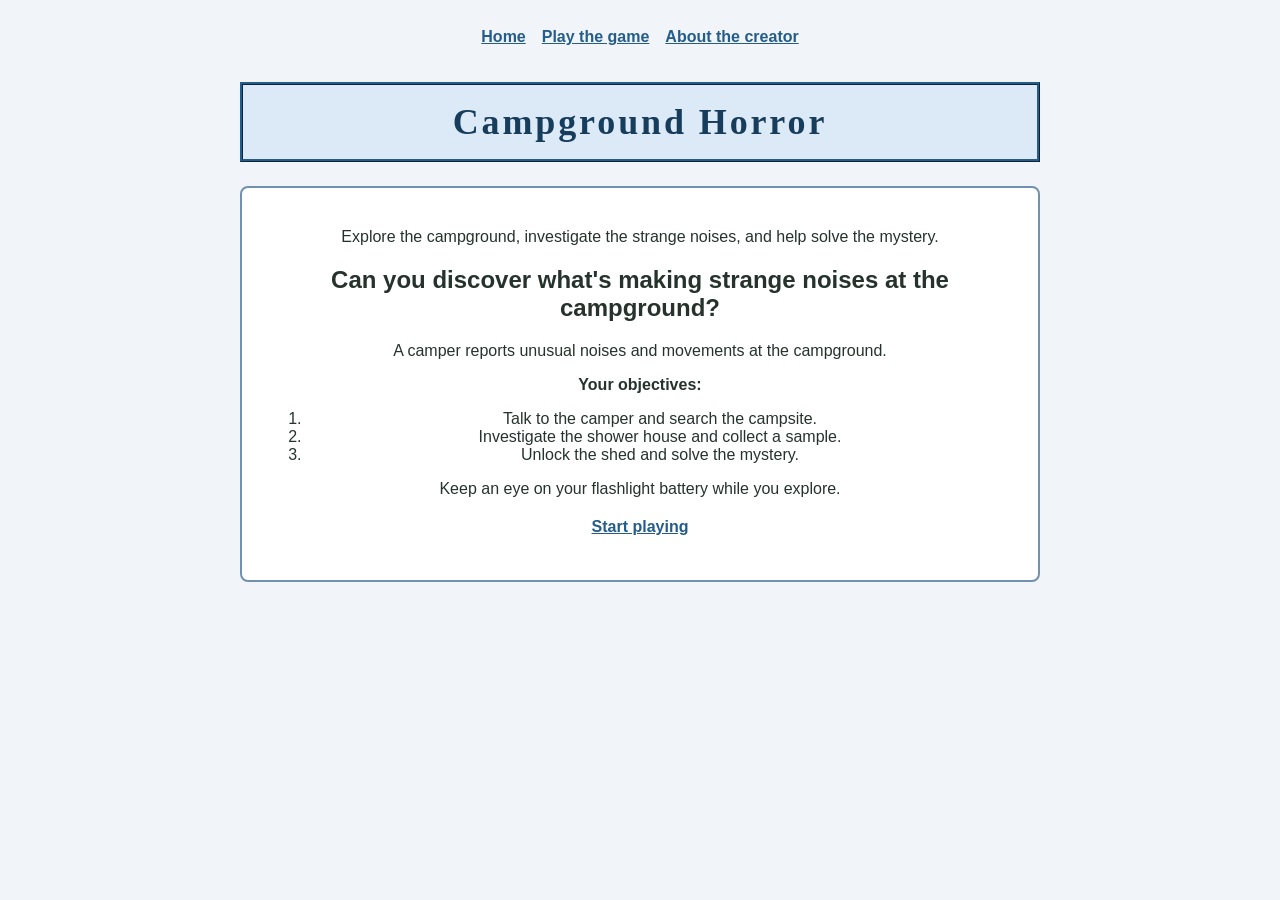
<file: index.html>
<!DOCTYPE html>
<html lang="en">
<head>
    <meta charset="UTF-8">
    <meta name="viewport" content="width=device-width, initial-scale=1.0">
    <title>Campground Horror</title>
    <link rel="stylesheet" href="style.css">
</head>
<body>
    <header>
        <nav aria-label="Main navigation">
            <ul class="nav-list"><li><a class="button" href="index.html">Home</a></li></ul>
            <ul class="nav-list"><li><a class="button" href="game.html">Play the game</a></li></ul>
            <ul class="nav-list"><li><a class="button" href="about.html">About the creator</a></li></ul>
        </nav>
    </header>
    <main>
        <h1 class="heading">Campground Horror</h1>
        <div class="card">
            <p>Explore the campground, investigate the strange noises, and help solve the mystery.</p>
            <h2>Can you discover what's making strange noises at the campground?</h2>
            <p>A camper reports unusual noises and movements at the campground.</p>
            <p><strong>Your objectives:</strong></p>
            <ol>
                <li>Talk to the camper and search the campsite.</li>
                <li>Investigate the shower house and collect a sample.</li>
                <li>Unlock the shed and solve the mystery.</li>
            </ol>
            <p>Keep an eye on your flashlight battery while you explore.</p>
            <p><a class="button" href="game.html">Start playing</a></p>
        </div>
    </main>
</body>
</html>
</file>
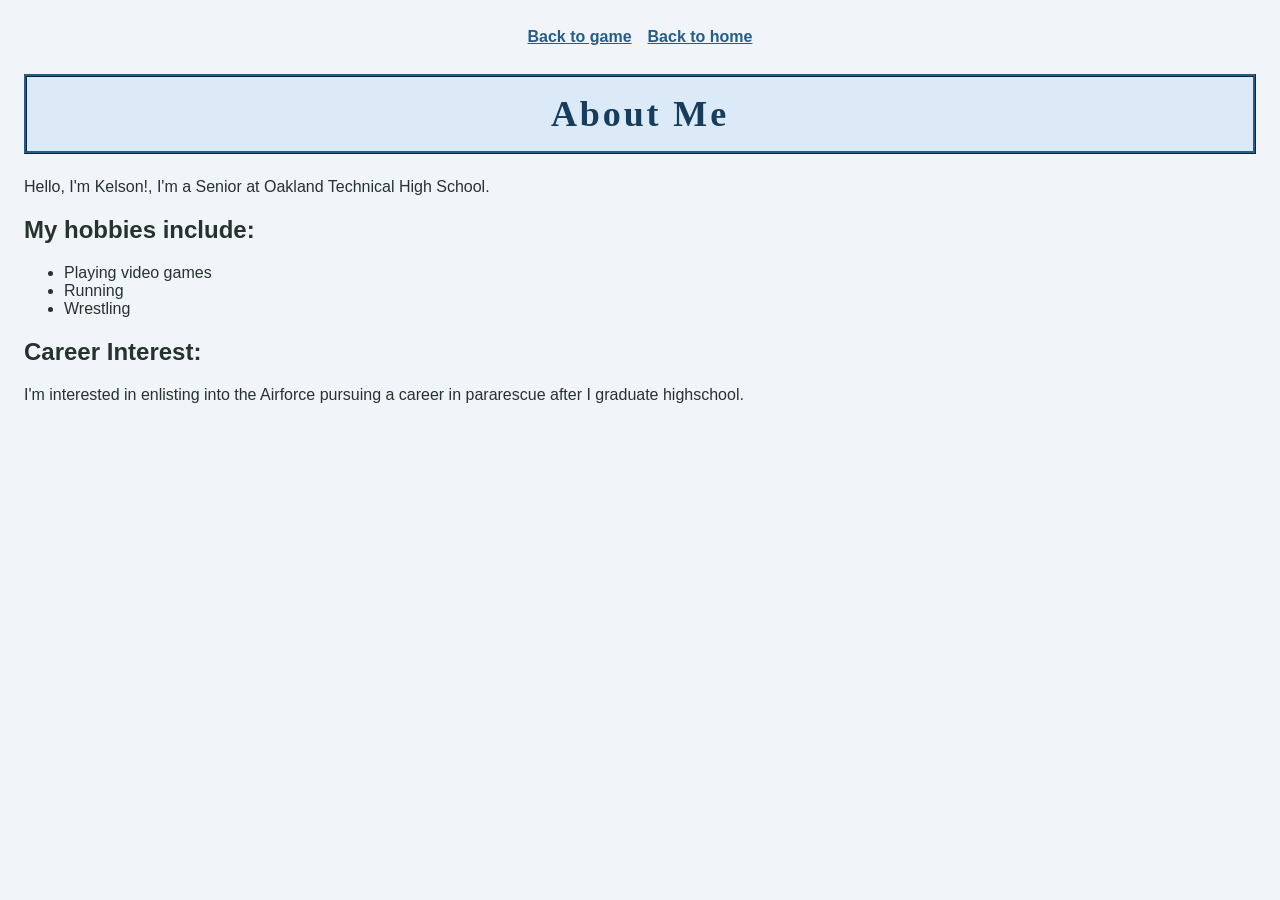
<file: about.html>
<!DOCTYPE html>
<html lang="en">
<head>
    <meta charset="UTF-8">
    <meta name="viewport" content="width=device-width, initial-scale=1.0">
    <title>About Kelson</title>
    <link rel="stylesheet" href="style.css">
</head>
<body>
    <header>
        <nav aria-label="Page navigation">
            <a class="button" href="game.html">Back to game</a>
            <a class="button" href="index.html">Back to home</a>
        </nav>
    </header>
    <h1 class="heading">About Me</h1>
    <p>Hello, I'm Kelson!, I'm a Senior at Oakland Technical High School.</p>
    <h2>My hobbies include:</h2>
    <ul>
        <li>Playing video games</li>
        <li>Running</li>
        <li>Wrestling</li>
    </ul>
    <h2>Career Interest:</h2>
    <p>I'm interested in enlisting into the Airforce pursuing a career in pararescue after I graduate highschool.</p>
</body>
</html>
</file>
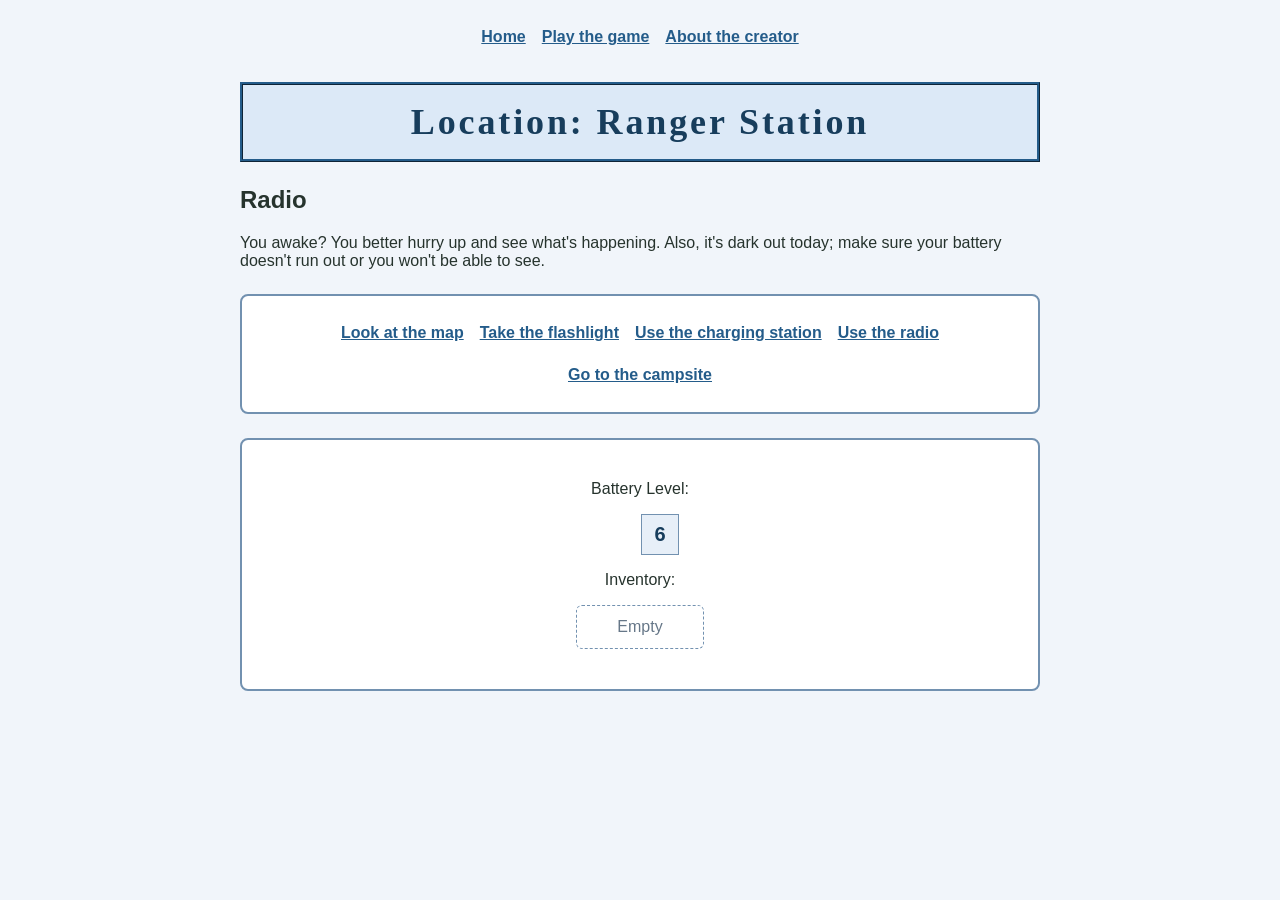
<file: game.html>
<!DOCTYPE html>
<html lang="en">
<head>
    <meta charset="UTF-8">
    <meta name="viewport" content="width=device-width, initial-scale=1.0">
    <title>Campground Mystery</title>
    <link rel="stylesheet" href="style.css">
    <script src="script.js" defer></script>

</head>
<body>
    <header>
      <nav>
            <ul class="nav-list"> 
                <li><a class="button" href="index.html">Home</a></li>
            </ul>
            <ul class="nav-list"> 
                <li><a class="button" href="game.html">Play the game</a></li>
            </ul>
            <ul class="nav-list"> 
                <li><a class="button" href="about.html">About the creator</a></li>
            </ul>
        </nav>
    </header>

    <main>
    <header>
        <h1 id="scene-title" class="heading">  </h1>
        <h2 id="character-name">  </h2>
    </header>
    
    <section>
    <p id="scene-text">     </p>

    </section>

    <section>
        <div id="choices-container" class="card"> </div>
    </section>   
        
    <section>
        <div class="card">
        <p> Battery Level:</p>
        <ul>
            <li id="health-display"> 100</li>
        </ul>

        <p>Inventory:</p>
        <ul id="inventory-display" aria-label="Inventory"></ul>

        <p id="message-display"></p>
        </div>
    </section>


    </main>
    <footer>

    </footer>
</body>
</html>
</file>
<file: style.css>
* {
    box-sizing: border-box;
}

body {
    margin: 0;
    padding: 24px;
    background-color: #f1f5fa;
    color: #26332d;
    font-family: Arial, sans-serif;
}

nav {
    display: flex;
    justify-content: center;
    gap: 16px;
    flex-wrap: wrap;
}

.nav-list {
    margin: 0;
    padding: 0;
    list-style: none;
}

.button,
button {
    display: inline-block;
    padding: 4px 0;
    border: 0;
    background: none;
    color: #245c8a;
    font: inherit;
    font-weight: bold;
    text-decoration: underline;
    cursor: pointer;
}

main {
    max-width: 800px;
    margin: 32px auto;
}

.heading {
    margin: 24px 0;
    padding: 16px;
    border: 3px ridge #245c8a;
    background-color: #dce9f7;
    color: #173d5c;
    font-family: Georgia, serif;
    font-size: 36px;
    font-weight: 700;
    letter-spacing: 0.08em;
    text-align: center;
}

.card {
    width: 100%;
    margin: 24px 0;
    padding: 24px;
    border: 2px solid #7291b0;
    border-radius: 8px;
    background-color: #ffffff;
    text-align: center;
}

#choices-container {
    display: flex;
    justify-content: center;
    flex-wrap: wrap;
    gap: 16px;
}

#inventory-display {
    display: flex;
    justify-content: center;
    flex-wrap: wrap;
    gap: 8px;
    margin: 0;
    padding: 0;
    list-style: none;
}

#health-display {
    display: inline-block;
    padding: 8px 12px;
    border: 1px solid #7291b0;
    background-color: #e7eff8;
    color: #173d5c;
    font-size: 20px;
    font-weight: 700;
    text-align: center;
}

#inventory-display li {
    min-width: 128px;
    padding: 12px 16px;
    border: 1px solid #7291b0;
    border-radius: 6px;
    background-color: #e7eff8;
    color: #173d5c;
    font-size: 16px;
    font-weight: 600;
}

#inventory-display .inventory-empty {
    border-style: dashed;
    background-color: transparent;
    color: #667788;
    font-weight: normal;
}
</file>
